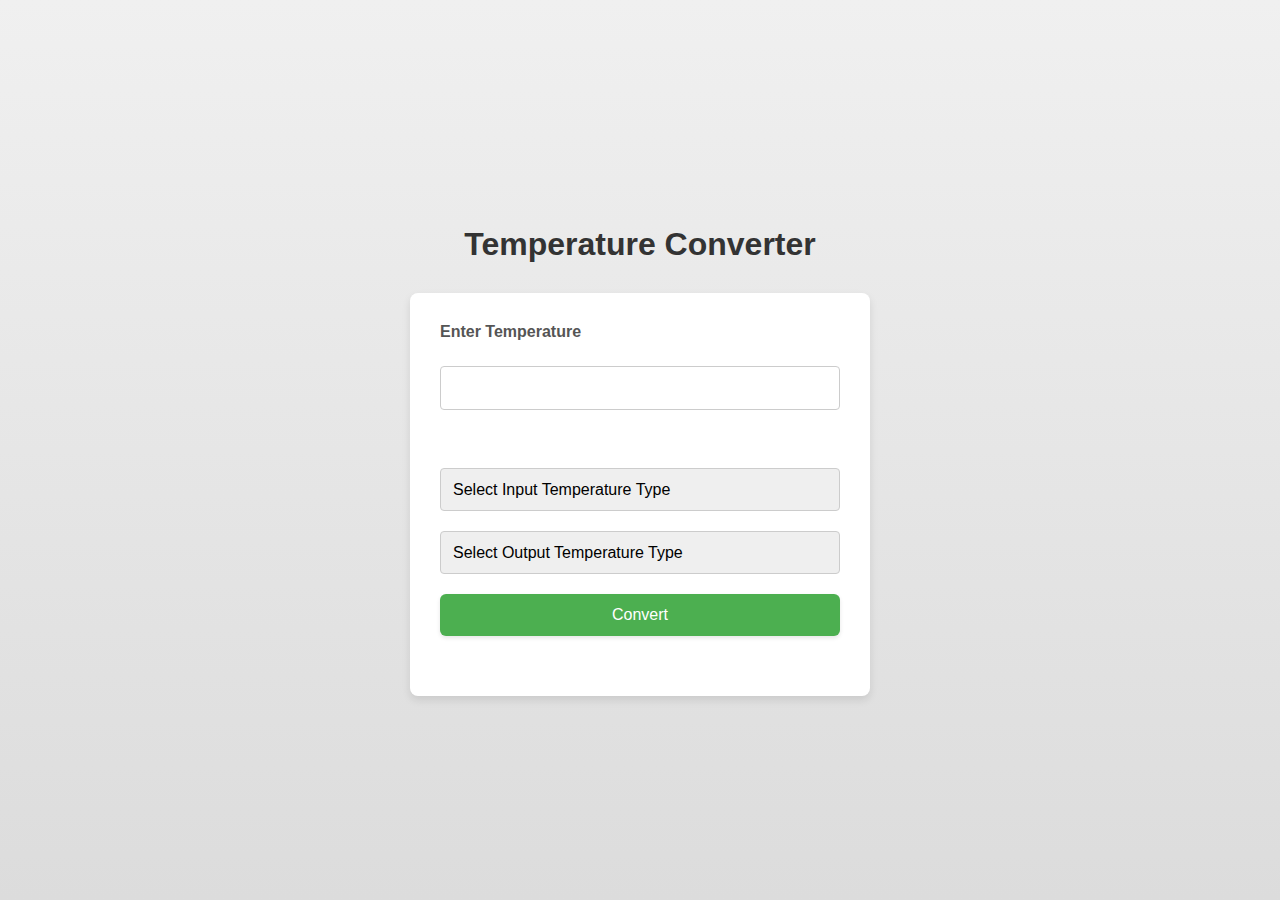
<file: 01-Temperature Converter/index.html>
<!DOCTYPE html>
<html lang="en">
<head>
    <meta charset="UTF-8">
    <meta name="viewport" content="width=device-width, initial-scale=1.0">
    <title>Temperature Converter</title>
    <link rel="stylesheet" href="style.css">

</head>
<body>
    <h1>Temperature Converter</h1>
    <main>
        <div class="container">
            <label for="input-temperature">Enter Temperature</label>
            <input type="number" id="input-temperature" name="input-temperature"><br>
            <select name="temperature-type" id="temperature-type">
                <option value="select-temperature">Select Input Temperature Type</option>
                <option value="celsius">Celsius</option>
                <option value="fahrenheit">Fahrenheit</option>
                <option value="kelvin">Kelvin</option>
            </select>
            <select name="output-temperature-type" id="output-temperature">
                <option value="select-temperature">Select Output Temperature Type</option>
                <option value="celsius">Celsius</option>
                <option value="fahrenheit">Fahrenheit</option>
                <option value="kelvin">Kelvin</option>
            </select>
            <button id="convert-btn">Convert</button>
        </div>
        <div class="resulted-temperature">
            <h1 id="output"></h1>
        </div>
    </main>
    <script src="app.js"></script>
</body>
</html>
</file>
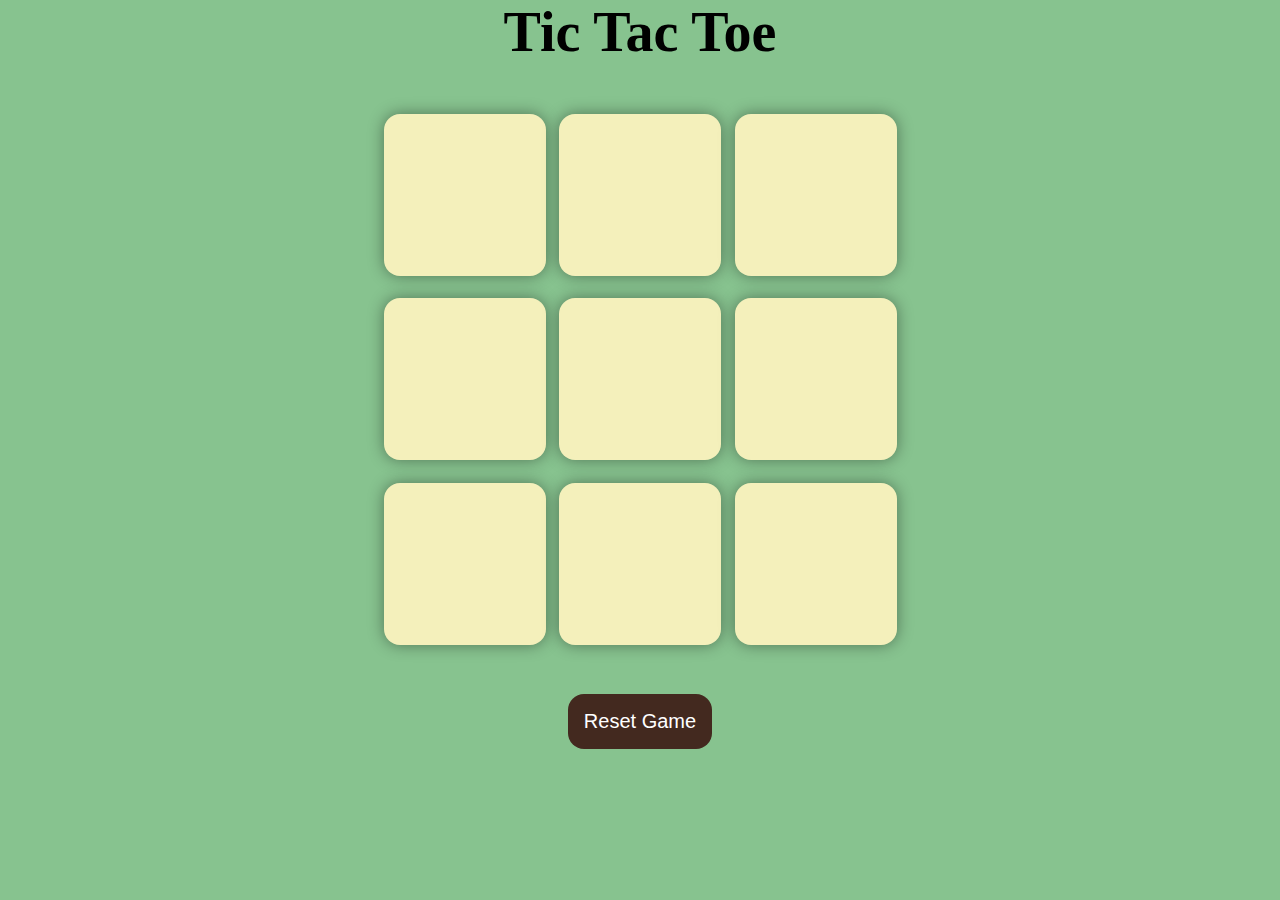
<file: 02-Tic Tac Toe Game/index.html>
<!DOCTYPE html>
<html lang="en">
<head>
    <meta charset="UTF-8">
    <meta name="viewport" content="width=device-width, initial-scale=1.0">
    <link rel="stylesheet" href="style.css">
    <title>Tic-Tac-Toe Game</title>
</head>
<body>
    <div class="msg-container hide">
        <p id="msg">Winner</p>
        <button id="new">New Game</button>
      </div>
      <main>
        <h1>Tic Tac Toe</h1>
        <div class="container">
          <div class="game">
            <button class="box"></button>
            <button class="box"></button>
            <button class="box"></button>
            <button class="box"></button>
            <button class="box"></button>
            <button class="box"></button>
            <button class="box"></button>
            <button class="box"></button>
            <button class="box"></button>
          </div>
        </div>
        <button id="reset">Reset Game</button>
      </main>
    <script src="app.js"></script>
</body>
</html>
</file>
<file: 01-Temperature Converter/style.css>
/* Body */
body {
    font-family: 'Arial', sans-serif;
    margin: 0;
    padding: 0;
    display: flex;
    flex-direction: column;
    align-items: center;
    justify-content: center;
    min-height: 100vh;
    background: linear-gradient(to bottom, #f0f0f0, #dcdcdc); /* Background gradient */
}

main {
    background-color: #fff;
    border-radius: 8px;
    box-shadow: 0 4px 8px rgba(0, 0, 0, 0.1);
    padding: 30px;
    width: 400px;
}

h1 {
    text-align: center;
    margin-bottom: 30px;
    color: #333;
}

.container {
    display: flex;
    flex-direction: column;
    gap: 20px;
}

label {
    font-weight: bold;
    margin-bottom: 5px;
    color: #555;
}

input[type="number"],
select {
    padding: 12px;
    border: 1px solid #ccc;
    border-radius: 4px;
    font-size: 16px;
    transition: border-color 0.3s;
}

input[type="number"]:focus,
select:focus {
    border-color: #007bff;
}

select {
    appearance: none;
    background-repeat: no-repeat;
    background-position: right 10px center;
    padding-right: 30px;
}

button {
    background-color: #4CAF50;
    color: #fff;
    padding: 12px 24px;
    border: none;
    border-radius: 6px;
    font-size: 16px;
    cursor: pointer;
    box-shadow: 0 2px 4px rgba(0, 0, 0, 0.1);
}

button:hover {
    background-color: #449a44;
}

.resulted-temperature {
    margin-top: 20px;
    text-align: center;
    font-size: 12px;
    font-weight: bold;
    color: #333;
}
</file>
<file: 02-Tic Tac Toe Game/style.css>
*{
    margin: 0;
    padding: 0;
}
body{
    background-color: #87c38f;
    text-align: center;
}
h1{
    font-size: 3.5rem;
}
.container{
    height: 70vh; /*1% of the viewport's height.*/
    display: flex;
    /* flex-wrap: wrap; */
    justify-content: center;    /*center with respect to the container div*/
    align-items: center;    /*center with respect to the container div*/
}

.game{
    height: 60vmin; /*1% of the viewport's smaller dimension.*/
    width: 60vmin;
    display: flex;
    flex-wrap: wrap;
    justify-content: center;    /*center with respect to the game div*/
    align-items: center; /*center with respect to the game div*/
    gap: 1.5vmin;    /*gap between the items of the div*/
}

.box{
    height: 18vmin;
    width: 18vmin;
    border-radius: 1rem;
    border: none;
    box-shadow: 0 0 1rem rgba(0, 0, 0,0.4);
    font-size: 8vmin;
    color: #da2c38;
    background-color: #f4f0bb;
    cursor: pointer;
}

#reset{
    padding: 1rem;
    font-size: 1.25rem;
    background-color: #43291f;
    color: white;
    border-radius: 1rem;
    border: none;
    cursor: pointer;
}

#new{
    padding: 1rem;
    font-size: 1.25rem;
    background-color: #191913;
    color: #fff;
    border-radius: 1rem;
    border: none;
    cursor: pointer;
  }
  
#msg{
    color: #ebebeb;
    font-size: 5vmin;
}
  
.msg-container{
    height: 100vmin;
    display: flex;
    justify-content: center;
    align-items: center;
    flex-direction: column;
    gap: 4rem;
}
  
.hide{
    display: none;
}
</file>
